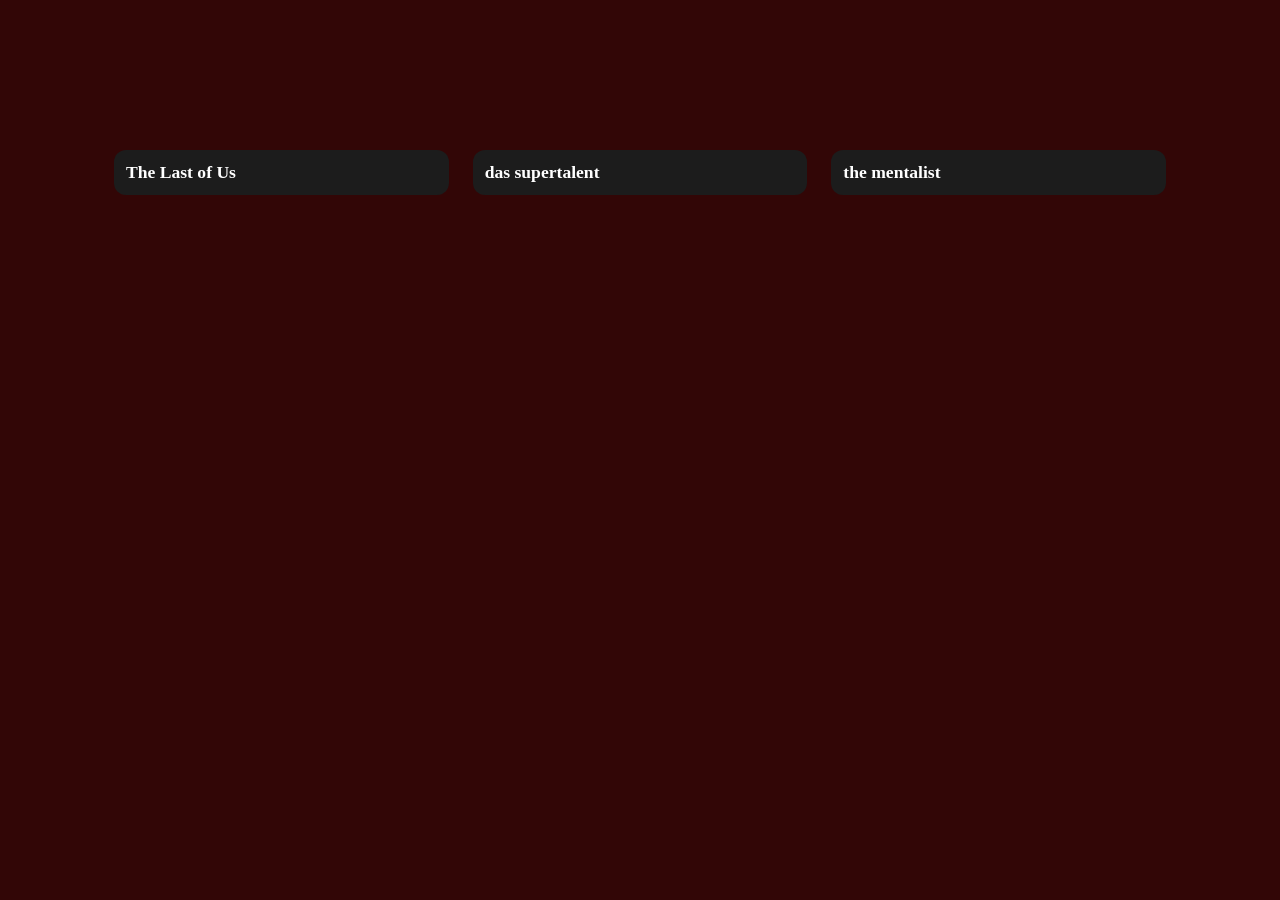
<file: 123.html>
<!DOCTYPE html>
<html lang="de">
<head>
    <meta charset="UTF-8">
    <meta name="viewport" content="width=device-width, initial-scale=1.0">
    <link rel="stylesheet" href="main.css">
    <link rel="stylesheet" href="mobile.css">
    <link rel="stylesheet" href="tablet.css">
    <title>MovieFinder</title>
</head>
<body>
     <section class="popular-section">
        <div class="popular-shows">
            <!-- Die Karten werden hier von JavaScript eingefügt -->
        </div>
    </section>

     <script src="number.js"></script>
</body>
</html>
</file>
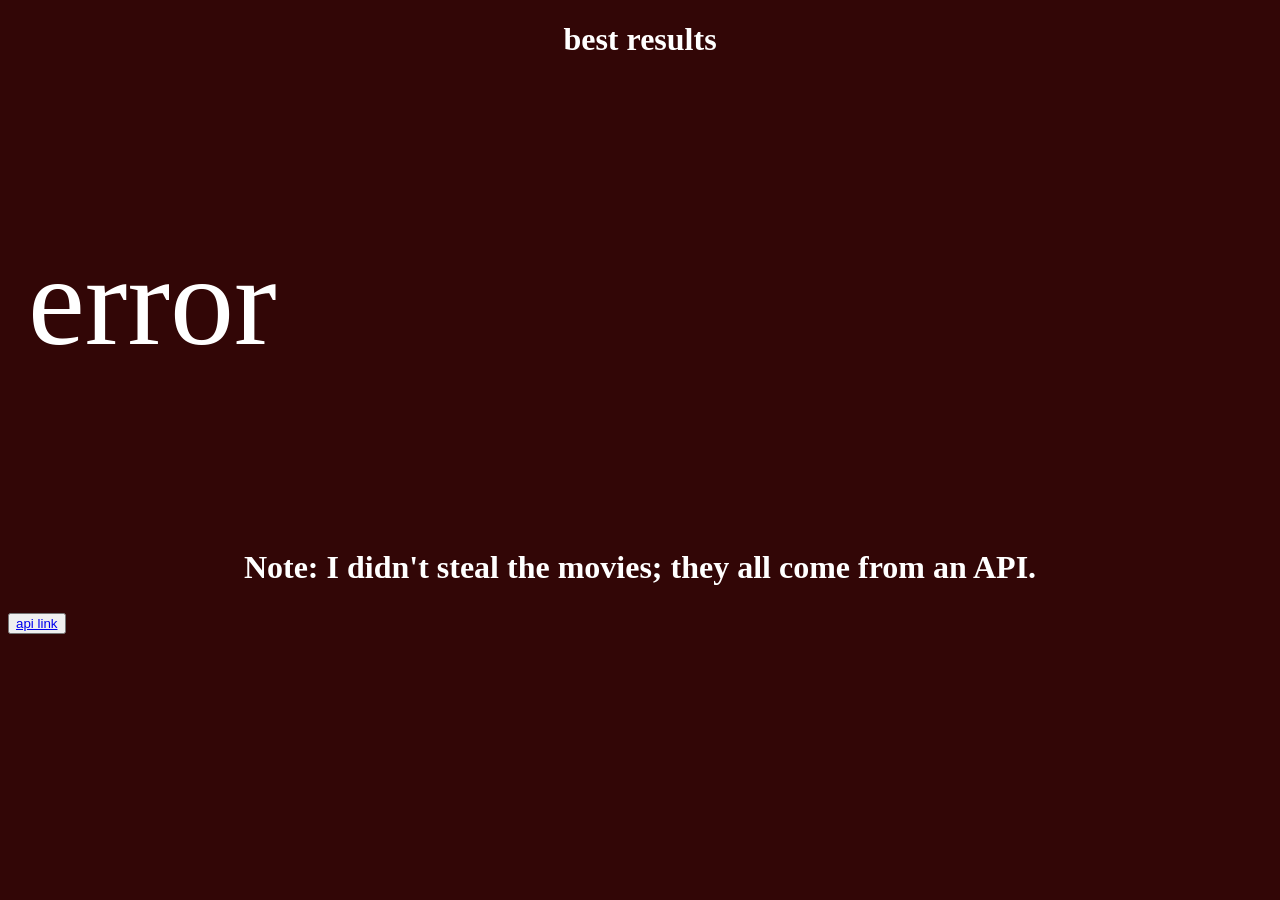
<file: results.html>
<!DOCTYPE html>
<html lang="de">
<head>
    <meta charset="UTF-8">
    <meta name="viewport" content="width=device-width, initial-scale=1.0">
    <link rel="stylesheet" href="main.css">
    <link rel="stylesheet" href="results.css">
    <title>results</title>

</head>
<body>
    <h1 class="heading">best results</h1>

    <div class="cards-container">
        <div class="cards">
        <img class="movie-poster" src="" alt="movieposter">
        </div>
    </div>

    <h2 class="subtitle">Note: I didn't steal the movies; they all come from an API.</h2>
    <button class="api-link">
        <a href="https://www.tvmaze.com/api">api link</a>
    </button>
    <script src="api.js"></script>
</body>
</html>
</file>
<file: main.css>
body {
    background-color: color-mix(in srgb, black, rgb(99, 12, 12)); /*hintergrund farbe der webseite*/
}

.popular-section {
    box-sizing: border-box;
    margin: 14vh auto 0;
    max-width: 1100px;
    padding: 24px;
    width: 100%;
}

.popular-shows {
    display: grid;
    gap: 24px;
    grid-template-columns: repeat(3, minmax(0, 1fr));
}

.show-card {
    background-color: #1c1c1c;
    border-radius: 12px;
    color: white;
    overflow: hidden;
}

.popular-section-title {
    color: white;
    font-size: 350%;
}


.show-poster {
    display: block;
    height: auto;
    width: 100%;
}

.show-card h2 {
    font-size: 1.1rem;
    margin: 12px;
}


::selection {
    background-color: red; /* Gelber Hintergrund */
    color: white;            /* Schwarze Schrift */
}

.popup-heading {
    color: white;
    text-align: center;
    font-size: 300%;
}

.popup-subtitle {
    color: white;
    text-align: center;
}

.popup {
    position: absolute; /*position absolute*/
    left: 15%; /*macht dass das pop up 15% nach links geht*/
    top: 200%; /*200% nach unten*/
    padding: 10%; /*innenabstand*/
    border-radius: 20px; /*umrandung 20px*/
    background-color: #351014; /*hintergrund farbe*/
}

.login-container input {
    display: block; /*zeigt es unteainander an*/
    background-color: #55141a; /*hintergrund farbe*/
    border-radius: 12px; /*umrandung 12px*/
    border: none; /*rand keins*/
}

.login-container label {
    color: white; /*farbe weis*/
}

.login-container button {
    background-color: #00ff0d; /*hintergrund frabe*/
    border: none; /*dass der button kein rand hat*/
    cursor: pointer;
}

.mobile-btn {
    display: none;
}

.number-container {
     display: flex; /*display flexiebel*/
    justify-content: center; /*mitte*/
}

.number {
    background-color: red; /*hinetrgrund farbe des button rot*/
    padding: 10px 40px; /*10px grose 40px breite*/
    border: 2px solid red; /*rand frabe rot*/
    box-shadow: 0 0 10px red; /*schatten das es ein bissi leuchtet*/
    cursor: pointer; /*dass der zeiger wenn er auf den button is die hand auf macht*/
    transition: box-shadow 0.3s ease;
    border-radius: 12px; /*button rund 12px*/
    margin: 10px; /*innenabstand 10px*/
}

.number:hover {
    box-shadow: 0 0 15px red;
}

.number a {
    text-decoration: none; /*text link farbe weg*/
    color: white; /*frabe von der zahl weis*/
}
</file>
<file: mobile.css>
@media screen and (max-width: 768px) {
.searchbar-container {
    text-align: center; /*text algin center sorgt dafür dass die searchbar in der mitte ist und nicht links*/
    margin-left: 26%;
}

.searchbar-container input {
    background-color: #46151B; /*background color sorgt dass die seaarchbar eine hintergrund farbe hat*/
    border: 2px solid  #202020; /*rand ist dafür da dass der rand eine graue umrandung hat*/
    padding: 20px; /*abstand sorgt dafür dass der innen abstand der searchbar 20px gros ist*/
    width: 230px; /*breite 350 macht dass die searchbar 350 px breit ist ausen*/
    border-radius: 24px; /*rahmenradius macht dass das ausen rund ist die serachbar*/
    color: white; /*dass der innentext wenn du schreibst das der weis ist*/
}



.search-button img {
    width: 22px; /*breite vom button von der lupe 22px*/
    height: 22px; /*gröse von der lupe 22px*/
}


.searchbar-container input:focus {
    outline: none;
    box-shadow: none;
}

}

@media screen and (max-width: 768px) {
    .login-button {
        display: none;
    }

  .headerbar {
    background: transparent;
  }

  .btn {
    display: none;
  }

  .logo{
    width: 80px;
    height: 80px;
  }
}

@media screen and (max-width: 900px) and (orientation: landscape) {
.login-button {
    display: none;
}

.headerbar {
    background: transparent;
  }

   .btn {
   display: none;
  }

   .logo{
    width: 80px;
    height: 80px;
  }
}

@media (max-width: 700px) {
    .popular-shows {
        grid-template-columns: repeat(2, minmax(0, 1fr));
    }
}

@media (max-width: 480px) {
    .popular-shows {
        grid-template-columns: 1fr;
    } 
}


@media (max-width: 480px) {
    .mobile-btn {
        display: block;
    }
}


@media (max-width: 480px) {
    .news-popup {
        display: none;
    }
}
</file>
<file: tablet.css>
@media screen and (min-width: 768px) and (max-width: 1024px) {
  .btn {
    display: none;
  }
}

@media screen and (min-width: 768px) and (max-width: 1024px) {
    .searchbar-container input {
        margin-left: 20%;
    }
}

@media screen and (min-width: 768px) and (max-width: 1024px) {
   .logo {
    height: 60%;
   }
}

@media screen and (min-width: 768px) and (max-width: 1024px) {
   .news-popup {
    display: none;
   }
}
</file>
<file: results.css>
.heading {
    color: white; /*text farbe*/
    text-align: center; /*text mitte*/
}


.cards-container {
    display: grid;
    grid-template-columns: repeat(auto-fill, minmax(200px, 1fr));
    gap: 20px;
    padding: 20px;
}

.cards {
      background-color: #1c1c1c; /* Ein schönes Dunkelgrau für den Hintergrund */
    border-radius: 12px;       /* Abgerundete Ecken */
    overflow: hidden;          /* Schneidet das API-Bild an den Ecken sauber ab */
    transition: transform 0.3s ease; /* Bereitet die Karte auf coole Hover-Effekte vor */
}

.movie-poster {
    width: 100%;
    height: auto;
    display: block; /* Verhindert einen kleinen, hässlichen weißen Spalt unter dem Bild */
}

p {
    color: white;
    font-size: 800%;
}

.subtitle {
    color: white;
    font-size: 200%;
    text-align: center;
}
</file>
